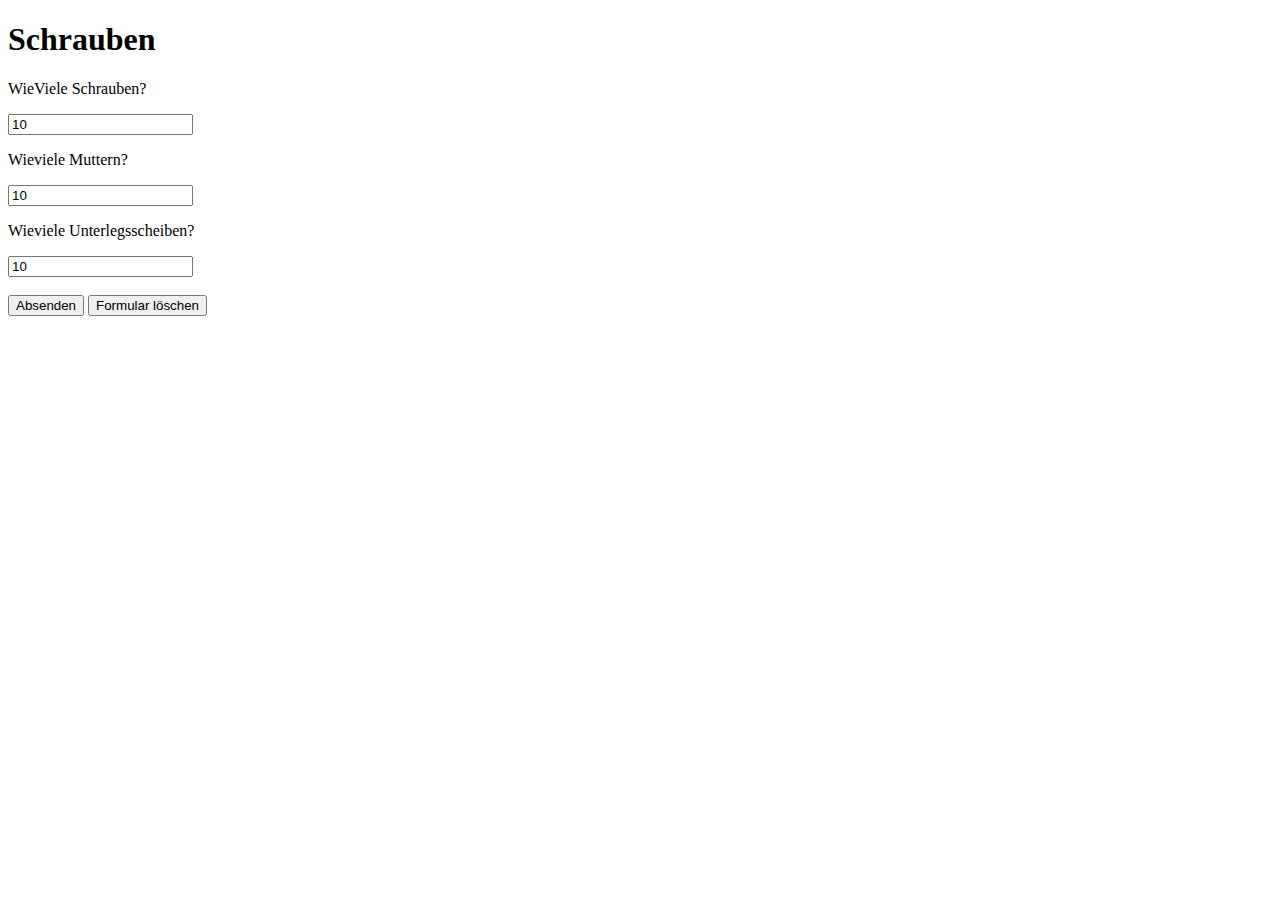
<file: Aufgabe 4/index.html>
<!DOCTYPE html>
<html lang="en">
<head>
    <meta charset="UTF-8">
    <title>Schrauben</title>
</head>
<body>
<h1>Schrauben</h1>
<form>
    <p>WieViele Schrauben?</p><input class="input"  type="text" value="10">
    <p>Wieviele Muttern?</p><input class="input"  type="text" value="10">
    <p>Wieviele Unterlegsscheiben?</p><input class="input"  type="text" value="10"><br><br>
    <input type="submit" value="Absenden">
    <input type="submit" onclick="document.getElementsByClassName('input').item(0)" value="Formular löschen">

</form>

<script>

</script>

</body>
</html>
</file>
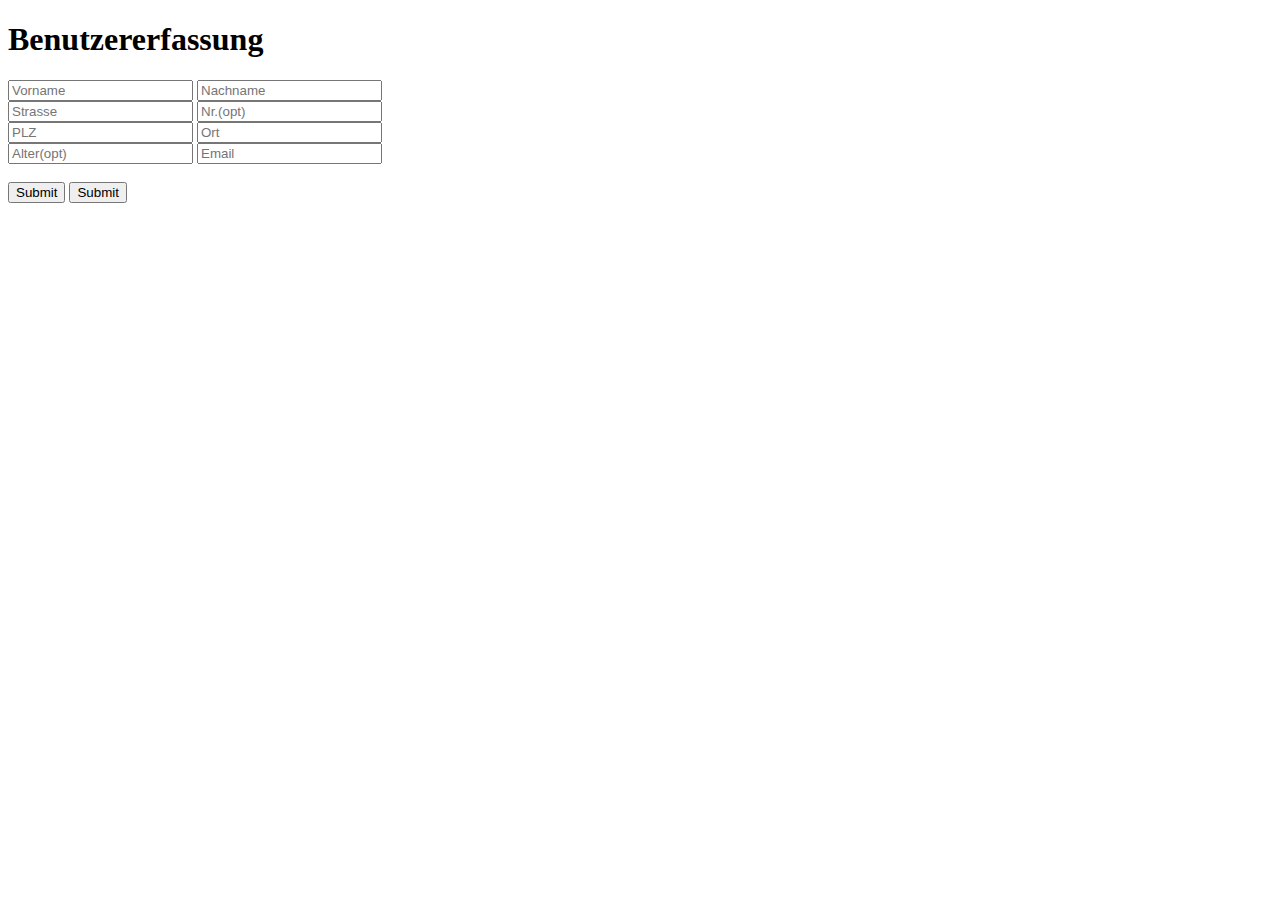
<file: Aufgabe14.5/index.html>
<!DOCTYPE html>
<html lang="en">
<head>
    <meta charset="UTF-8">
    <title>Aufgabe 5</title>
</head>
<body>
<h1>Benutzererfassung</h1>
<form>
    <input required type="text" placeholder="Vorname">
    <input required type="text" placeholder="Nachname">
    <br>
    <input required type="text" placeholder="Strasse">
    <input type="number" placeholder="Nr.(opt)">
    <br>
    <input required type="text" placeholder="PLZ">
    <input required type="text" placeholder="Ort">
    <br>
    <input type="number" placeholder="Alter(opt)">
    <input required type="email" placeholder="Email">
    <br>
    <br>
    <input type="submit" placeholder="Verwerfen" >
    <input type="submit" placeholder="Senden">
</form>

</body>
</html>
</file>
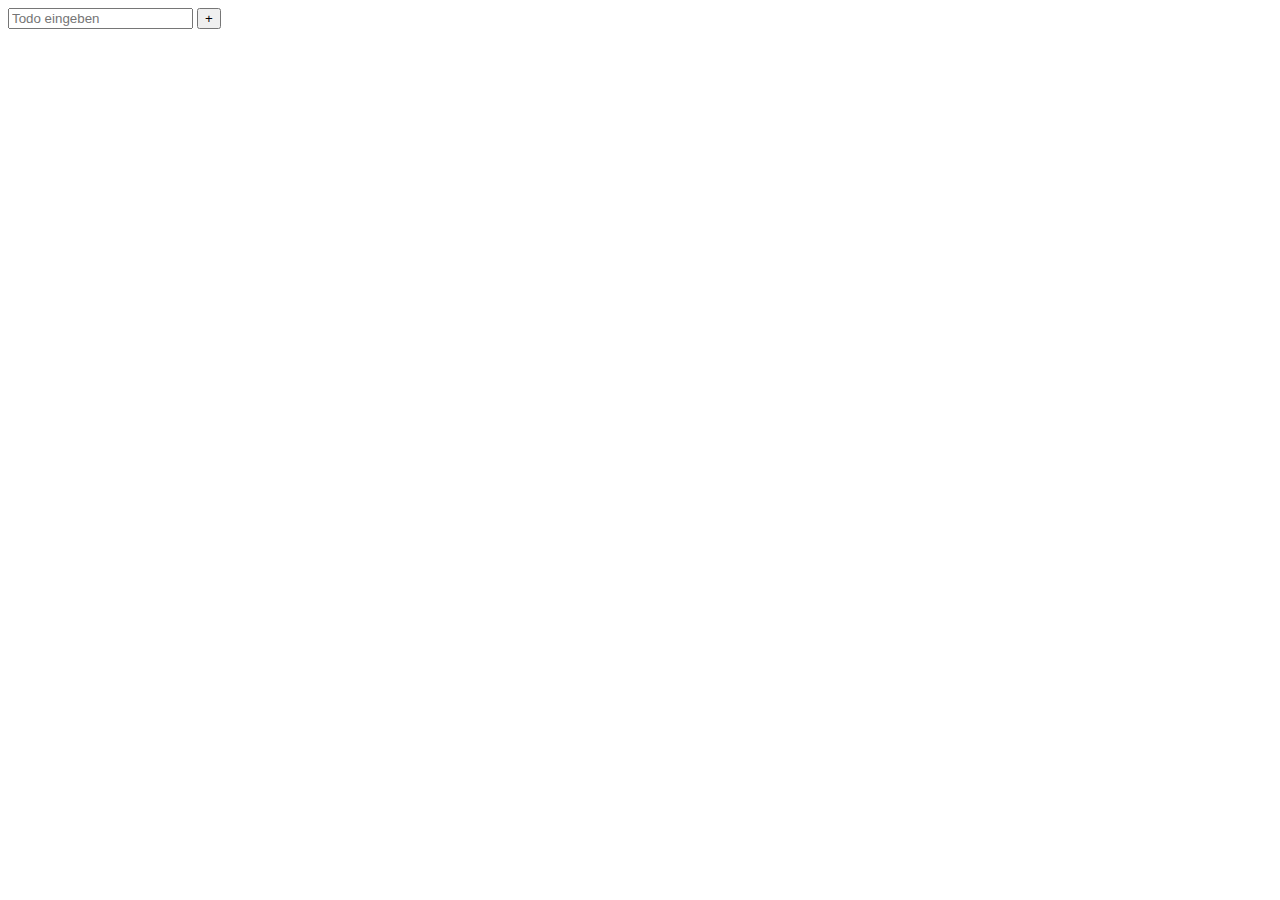
<file: TodoList/index.html>
<!DOCTYPE html>
<html lang="en">
<head>
    <link rel="stylesheet" href="style.css">
    <script type="text/javascript" src="script.js"></script>
    <meta charset="UTF-8">
    <title>Todos</title>
</head>
<body id="body">

    <input type="text" id="input" required placeholder="Todo eingeben">
    <input type="submit" id="send" value="+" onclick="addTodo()">




</body>
</html>
</file>
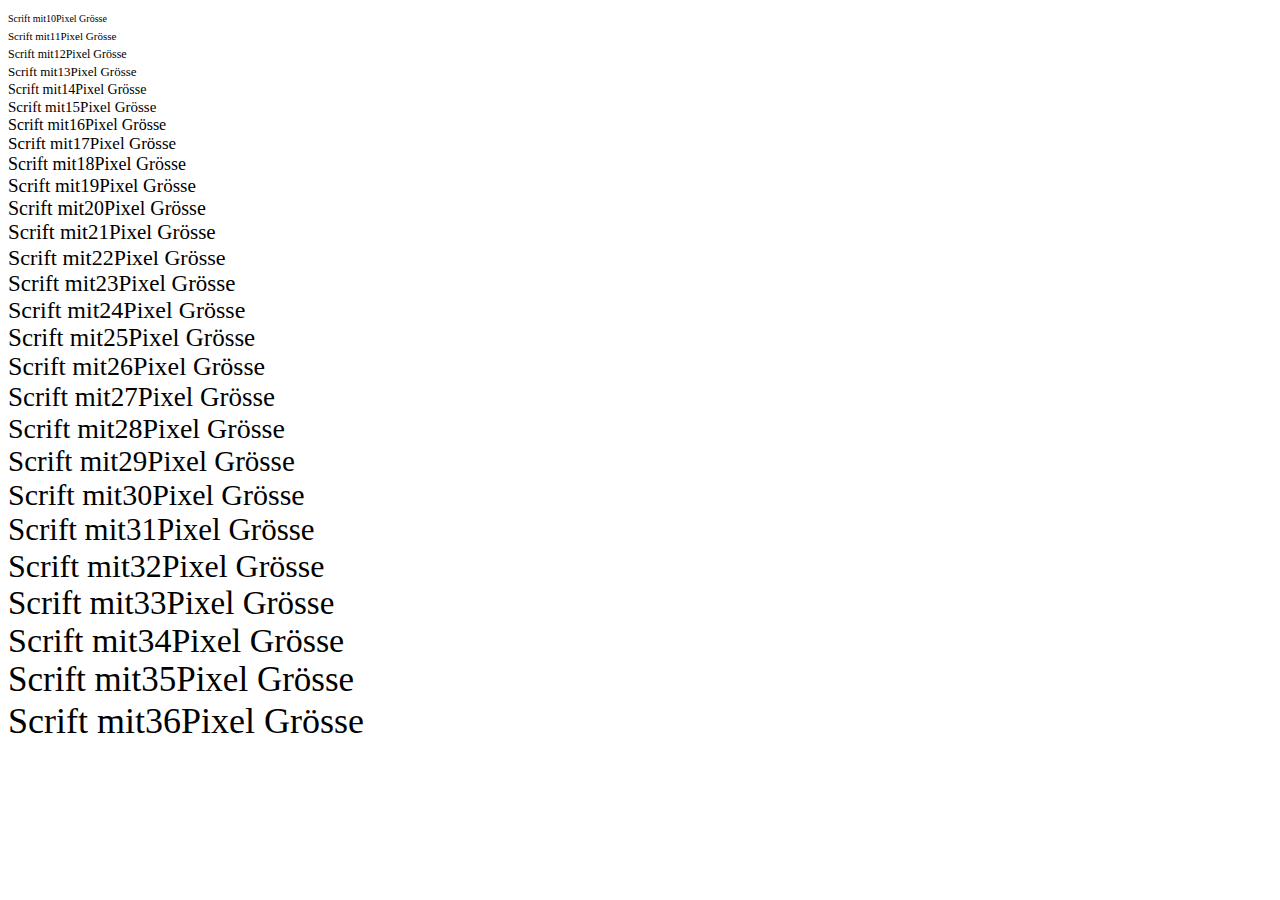
<file: Block3/Aufgabe1/output.html>
<!DOCTYPE html>
<html lang="en">
<head>
    <meta charset="UTF-8">
    <title>Javascript</title>
</head>
<body>
<script>
for(var i = 10; i <= 36; i++) {
    var output = "<span style='font-size: " + i + "px'>Scrift mit" + i +"Pixel Grösse</span>";
    document.writeln(output);
    document.write("<br>");

}
</script>
</body>
</html>
</file>
<file: TodoList/style.css>
input[type="checkbox"]:checked {
    box-shadow: 0 0 0 3px red;

}
</file>
